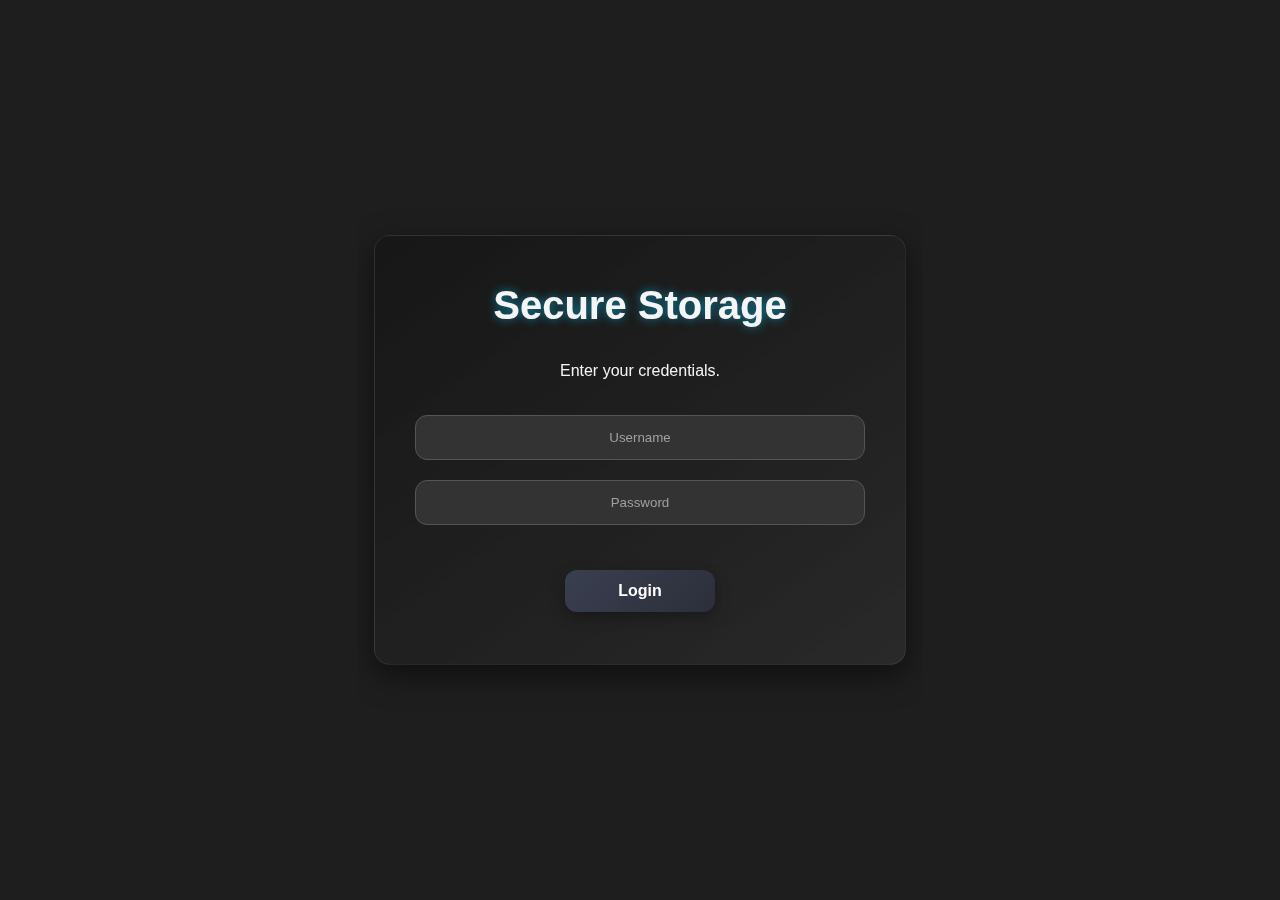
<file: index.html>
<!DOCTYPE html>
<html lang="en">
<head>
    <meta charset="UTF-8">
    <meta name="viewport" content="width=device-width, initial-scale=1.0">
    <title>Secure Storage</title>
    <link rel="stylesheet" href="style.css">
</head>
<body class="app-loading">
    <div id="app-container">
        <div id="login-page" class="page centered-page">
            <div class="card">
                <h1 class="app-title">Secure Storage</h1>
                <p class="app-subtitle">Enter your credentials.</p>
                <form id="login-form" class="form">
                    <div>
                        <input type="text" id="username-input" placeholder="Username" required class="input-field"/>
                    </div>
                    <div>
                        <input type="password" id="password-input" placeholder="Password" required class="input-field" autocomplete="new-password"/>
                    </div>
                    <p id="login-error" class="error-message"></p>
                    <button type="submit" id="login-button" class="button primary-button">Login</button>
                </form>
            </div>
        </div>

        <div id="e2e-page" class="page centered-page">
            <div class="card">
                <h1 id="e2e-title" class="app-title">Encryption Setup</h1>
                <p id="e2e-subtitle" class="app-subtitle">Set an encryption password to protect your files.</p>
                <form id="e2e-form" class="form">
                    <div id="e2e-old-password-container" class="hidden">
                        <input type="password" id="e2e-old-password-input" placeholder="Current Encryption Password" class="input-field" autocomplete="new-password"/>
                    </div>
                    <div>
                        <input type="password" id="e2e-password-input" placeholder="Encryption Password" required class="input-field" autocomplete="new-password"/>
                    </div>
                    <div id="e2e-confirm-container">
                        <input type="password" id="e2e-confirm-password-input" placeholder="Confirm Password" required class="input-field" autocomplete="new-password"/>
                    </div>
                    <div id="e2e-hint-container">
                         <input type="text" id="e2e-hint-input" placeholder="Password Hint (optional)" class="input-field"/>
                    </div>
                    <p id="e2e-hint-display" class="app-subtitle hidden"></p>
                    <p id="e2e-error" class="error-message"></p>
                    <div id="e2e-actions-container" class="d-flex flex-col items-center gap-1 mt-1">
                        <button type="submit" id="e2e-submit-button" class="button primary-button">Submit</button>
                        <button type="button" id="e2e-reset-button" class="button link-button" disabled>Reset Password</button>
                    </div>
                </form>
            </div>
        </div>

        <div id="dashboard-page" class="page dashboard-page hidden">
            <header class="dashboard-header">
                <div class="header-left">
                    <div id="dashboard-title-clickable" class="dashboard-title-clickable">
                         <svg xmlns="http://www.w3.org/2000/svg" width="32" height="32" viewBox="0 0 24 24" fill="none" stroke="#00c8ff" stroke-width="2" stroke-linecap="round" stroke-linejoin="round"><path d="M12 22s8-4 8-10V5l-8-3-8 3v7c0 6 8 10 8 10z"></path><path d="M12 11.13V22c-4-2-8-6-8-12V5l8-3 2.5 1"></path><path d="M20 6.5c-2.5 2.5-6 2.5-8.5 0"></path><path d="M20 10c-2.5 2.5-6 2.5-8.5 0"></path></svg>
                         <h1 class="dashboard-title">Secure Storage</h1>
                    </div>
                </div>
                <div class="header-right">
                    <span id="storage-usage" class="storage-usage">Usage: Loading...</span>
                    <button id="trash-button" class="button secondary-button">
                        <svg xmlns="http://www.w3.org/2000/svg" width="24" height="24" viewBox="0 0 24 24" fill="none" stroke="currentColor" stroke-width="2" stroke-linecap="round" stroke-linejoin="round"><polyline points="3 6 5 6 21 6"></polyline><path d="M19 6v14a2 2 0 0 1-2 2H7a2 2 0 0 1-2-2V6m3 0V4a2 2 0 0 1 2-2h4a2 2 0 0 1 2 2v2"></path></svg>
                        <span>Trash</span>
                    </button>
                    <button id="logout-button" class="button tertiary-button">
                        <svg xmlns="http://www.w3.org/2000/svg" width="24" height="24" viewBox="0 0 24 24" fill="none" stroke="currentColor" stroke-width="2" stroke-linecap="round" stroke-linejoin="round"><path d="M9 21H5a2 2 0 0 1-2-2V5a2 2 0 0 1 2-2h4"></path><polyline points="16 17 21 12 16 7"></polyline><line x1="21" y1="12" x2="9" y2="12"></line></svg>
                        <span>Logout</span>
                    </button>
                </div>
            </header>

            <main id="main-content" class="main-content">
                <div class="content-container">
                    <div class="action-bar">
                        <div class="action-buttons-group">
                            <input type="file" id="file-input" class="hidden" multiple>
                            <button id="upload-button" class="button primary-button">
                                <svg xmlns="http://www.w3.org/2000/svg" width="24" height="24" viewBox="0 0 24 24" fill="none" stroke="currentColor" stroke-width="2" stroke-linecap="round" stroke-linejoin="round"><path d="M21 15v4a2 2 0 0 1-2 2H5a2 2 0 0 1-2-2v-4"></path><polyline points="17 8 12 3 7 8"></polyline><line x1="12" y1="3" x2="12" y2="15"></line></svg>
                                <span>Upload File</span>
                            </button>
                            <button id="create-folder-button" class="button secondary-button">
                                <svg xmlns="http://www.w3.org/2000/svg" width="24" height="24" viewBox="0 0 24 24" fill="none" stroke="currentColor" stroke-width="2" stroke-linecap="round" stroke-linejoin="round"><path d="M22 19a2 2 0 0 1-2 2H4a2 2 0 0 1-2-2V5a2 2 0 0 1 2-2h5l2 3h9a2 2 0 0 1 2 2z"></path><line x1="12" y1="11" x2="12" y2="17"></line><line x1="9" y1="14" x2="15" y2="14"></line></svg>
                                <span>Create Folder</span>
                            </button>
                            <button id="go-up-button" class="button secondary-button hidden">
                                Go Up
                            </button>
                        </div>
                        <div class="search-sort-group">
                            <div class="search-input-wrapper">
                                <span class="search-icon">
                                    <svg xmlns="http://www.w3.org/2000/svg" width="20" height="20" viewBox="0 0 24 24" fill="none" stroke="currentColor" stroke-width="2" stroke-linecap="round" stroke-linejoin="round"><circle cx="11" cy="11" r="8"></circle><line x1="21" y1="21" x2="16.65" y2="16.65"></line></svg>
                                </span>
                                <input type="text" id="search-input" placeholder="Search files..." class="input-field search-input"/>
                            </div>
                            <select id="sort-select" class="select-field">
                                <option value="name-asc">Name (A-Z)</option>
                                <option value="name-desc">Name (Z-A)</option>
                                <option value="uploaded_at-desc" selected>Date (Newest)</option>
                                <option value="uploaded_at-asc">Date (Oldest)</option>
                                <option value="size-desc">Size (Largest)</option>
                                <option value="size-asc">Size (Smallest)</option>
                            </select>
                        </div>
                    </div>

                    <div id="breadcrumb" class="breadcrumb"></div>

                    <div id="bulk-action-bar" class="bulk-action-bar hidden"></div>

                    <div id="file-list-card" class="file-list-card">
                        <div id="file-list-status" class="file-list-status"></div>
                        <div id="file-list-container" class="file-list-container">
                            <table class="file-table">
                                <thead>
                                    <tr>
                                        <th scope="col" class="table-header rounded-tl w-5"><input type="checkbox" id="select-all-checkbox"></th>
                                        <th scope="col" class="table-header">Filename</th>
                                        <th scope="col" class="table-header">Size</th>
                                        <th scope="col" class="table-header w-15">Uploaded Date</th>
                                        <th scope="col" class="table-header rounded-tr action-header w-30 min-w-160 max-w-200">Actions</th>
                                    </tr>
                                </thead>
                                <tbody id="file-list-body" class="file-table-body"></tbody>
                            </table>
                        </div>
                    </div>

                    <div id="pagination-controls" class="pagination-controls hidden">
                        <button id="prev-page-button" class="button secondary-button">
                            <svg xmlns="http://www.w3.org/2000/svg" width="24" height="24" viewBox="0 0 24 24" fill="none" stroke="currentColor" stroke-width="2" stroke-linecap="round" stroke-linejoin="round"><polyline points="15 18 9 12 15 6"></polyline></svg>
                            <span>Previous</span>
                        </button>
                        <span id="page-info" class="page-info">Page 1 of 1</span>
                        <button id="next-page-button" class="button secondary-button">
                            <span>Next</span>
                            <svg xmlns="http://www.w3.org/2000/svg" width="24" height="24" viewBox="0 0 24 24" fill="none" stroke="currentColor" stroke-width="2" stroke-linecap="round" stroke-linejoin="round"><polyline points="9 18 15 12 9 6"></polyline></svg>
                        </button>
                    </div>

                </div>
            </main>

            <footer class="app-footer">
                <p>&copy; <span id="current-year"></span> Secure Storage. All rights reserved.</p>
            </footer>
        </div>
    </div>

    <div id="create-folder-modal" class="modal-overlay hidden">
        <div class="modal-card">
            <h3 class="modal-title">Create New Folder</h3>
            <input type="text" id="new-folder-name-input" placeholder="Folder name" class="input-field modal-input"/>
            <p id="create-folder-error" class="error-message"></p>
            <div class="modal-actions">
                <button id="cancel-create-folder" class="button secondary-button">Cancel</button>
                <button id="confirm-create-folder" class="button primary-button">Create</button>
            </div>
        </div>
    </div>

    <div id="rename-modal" class="modal-overlay hidden">
        <div class="modal-card">
            <h3 class="modal-title">Rename Item</h3>
            <input type="text" id="rename-input" class="input-field modal-input"/>
            <p id="rename-error" class="error-message"></p>
            <div class="modal-actions">
                <button id="cancel-rename" class="button secondary-button">Cancel</button>
                <button id="confirm-rename" class="button primary-button">Rename</button>
            </div>
        </div>
    </div>

    <div id="move-copy-modal" class="modal-overlay hidden">
        <div class="modal-card">
            <h3 id="move-copy-title" class="modal-title">Move Item</h3>
            <div id="folder-browser" class="folder-browser"></div>
            <p id="move-copy-error" class="error-message"></p>
            <div class="modal-actions">
                <button id="cancel-move-copy" class="button secondary-button">Cancel</button>
                <button id="confirm-move-copy" class="button primary-button">Confirm</button>
            </div>
        </div>
    </div>


    <div id="confirm-action-modal" class="modal-overlay hidden">
        <div class="modal-card">
            <div class="modal-header">
                <h3 id="confirm-action-title" class="modal-title">Confirm Action</h3>
                <button id="close-confirm-action-modal" class="close-button">
                </button>
            </div>
            <div class="modal-content">
                <p id="confirm-action-message" class="text-gray-400 mb-4"></p>
                <p id="confirm-action-error" class="error-message"></p>
            </div>
            <div class="modal-actions dialog-buttons">
                <button id="cancel-confirm-action" class="button secondary-button">Cancel</button>
                <button id="confirm-action-button" class="button primary-button">Confirm</button>
            </div>
        </div>
    </div>

    <div id="message-box-overlay" class="message-box-overlay hidden">
        <div id="message-box-card" class="message-box-card message-box-info">
            <div class="flex">
                <p id="message-box-text"></p>
                <button id="message-box-close-btn" class="close-button message-box-close-btn">
                </button>
            </div>
            <div class="flex justify-end">
                <button id="message-box-ok-btn" class="button primary-button">OK</button>
            </div>
        </div>
    </div>

    <div id="share-modal" class="modal-overlay hidden">
        <div class="modal-card">
            <div class="modal-header">
                <h3 id="share-modal-title" class="modal-title">Share File</h3>
            </div>
            <div class="share-modal-content">
                <div class="share-section">
                    <h4>Create New Link</h4>
                    <input type="password" id="share-password-input" placeholder="Password (optional)" class="input-field modal-input" autocomplete="new-password"/>
                    <input type="datetime-local" id="share-expiry-input" class="input-field modal-input" title="Set an expiry date (optional)"/>
                    <input type="number" id="share-max-clicks-input" placeholder="Max Clicks (optional)" class="input-field modal-input" min="1"/>
                    <button id="create-share-link-button" class="button primary-button mt-1">Create Link</button>
                    <p id="share-error" class="error-message"></p>
                </div>

                <div id="generated-link-container" class="hidden mt-2">
                    <div class="d-flex gap-1">
                        <input type="text" id="generated-link-input" readonly class="input-field"/>
                        <button id="copy-generated-link-button" class="button secondary-button">Copy</button>
                    </div>
                </div>

                <div class="share-section mt-3">
                    <h4>Existing Links</h4>
                    <ul id="existing-links-list"></ul>
                </div>
            </div>
            <div class="modal-actions">
                <button id="cancel-share-modal" class="button secondary-button">Close</button>
            </div>
        </div>
    </div>

    <div id="edit-share-modal" class="modal-overlay hidden">
        <div class="modal-card">
            <h3 class="modal-title">Edit Share Link</h3>
            <input type="datetime-local" id="edit-share-expiry-input" class="input-field modal-input" title="Set an expiry date (optional)"/>
            <input type="number" id="edit-share-max-clicks-input" placeholder="Max Clicks (optional)" class="input-field modal-input" min="1"/>
            <p id="edit-share-error" class="error-message"></p>
            <div class="modal-actions">
                <button id="cancel-edit-share" class="button secondary-button">Cancel</button>
                <button id="confirm-edit-share" class="button primary-button">Save</button>
            </div>
        </div>
    </div>


    <div id="preview-modal" class="modal-overlay hidden">
        <div class="modal-card">
            <div class="modal-header preview-modal-header">
                <h3 id="preview-file-name" class="modal-title preview-filename"></h3>
                <button id="close-preview-modal" class="close-button">
                    <svg xmlns="http://www.w3.org/2000/svg" width="24" height="24" viewBox="0 0 24 24" fill="none" stroke="currentColor" stroke-width="2" stroke-linecap="round" stroke-linejoin="round"><line x1="18" y1="6" x2="6" y2="18"></line><line x1="6" y1="6" x2="18" y2="18"></line></svg>
                </button>
            </div>
            <div id="preview-content-area">
                <div id="preview-loading-status" class="preview-loading-status">
                    <div class="spinner spinner-centered"></div>
                    <p>Loading and decrypting...</p>
                </div>
            </div>
            <div class="modal-actions justify-between items-center mt-2 p-0">

                <div id="zoom-controls" class="hidden zoom-controls">
                    <button id="zoom-out-btn" title="Zoom Out" class="button secondary-button zoom-button">-</button>
                    <span id="zoom-level-text" class="zoom-level-text">100%</span>
                    <button id="zoom-in-btn" title="Zoom In" class="button secondary-button zoom-button">+</button>
                    <button id="zoom-reset-btn" title="Reset Zoom" class="button secondary-button zoom-button">Reset</button>
                </div>
                <span id="preview-file-size" class="preview-file-size"></span>
                <button id="preview-download-button" class="button primary-button">
                    <svg xmlns="http://www.w3.org/2000/svg" width="20" height="20" viewBox="0 0 24 24" fill="none" stroke="currentColor" stroke-width="2" stroke-linecap="round" stroke-linejoin="round"><path d="M21 15v4a2 2 0 0 1-2 2H5a2 2 0 0 1-2-2v-4"></path><polyline points="7 10 12 15 17 10"></polyline><line x1="12" y1="15" x2="12" y2="3"></line></svg>
                    <span>Download</span>
                </button>
            </div>
        </div>
    </div>

    <div id="trash-modal" class="modal-overlay hidden">
        <div class="modal-card trash-modal-card">
            <div class="modal-header">
                <h3 class="modal-title">Trash</h3>
            </div>

            <div id="trash-bulk-action-bar" class="bulk-action-bar hidden"></div>

            <div class="file-list-container trash-list-container">
                <table id="trash-table" class="file-table">
                    <thead>
                        <tr>
                            <th scope="col" class="table-header rounded-tl w-5"><input type="checkbox" id="trash-select-all-checkbox"></th>
                            <th scope="col" class="table-header">Filename</th>
                            <th scope="col" class="table-header">Size</th>
                            <th scope="col" class="table-header w-15">Date Trashed</th>
                            <th scope="col" class="table-header rounded-tr action-header w-30 min-w-160 max-w-200">Actions</th>
                        </tr>
                    </thead>
                    <tbody id="trash-table-body" class="file-table-body"></tbody>
                </table>
            </div>

            <div class="modal-actions justify-between">
                <button id="empty-trash-button" class="button danger-button">Empty Trash</button>
                <button id="close-trash-modal" class="button secondary-button">Close</button>
            </div>
        </div>
    </div>

    <script type="module" src="main.js"></script>
</body>
</html>
</file>
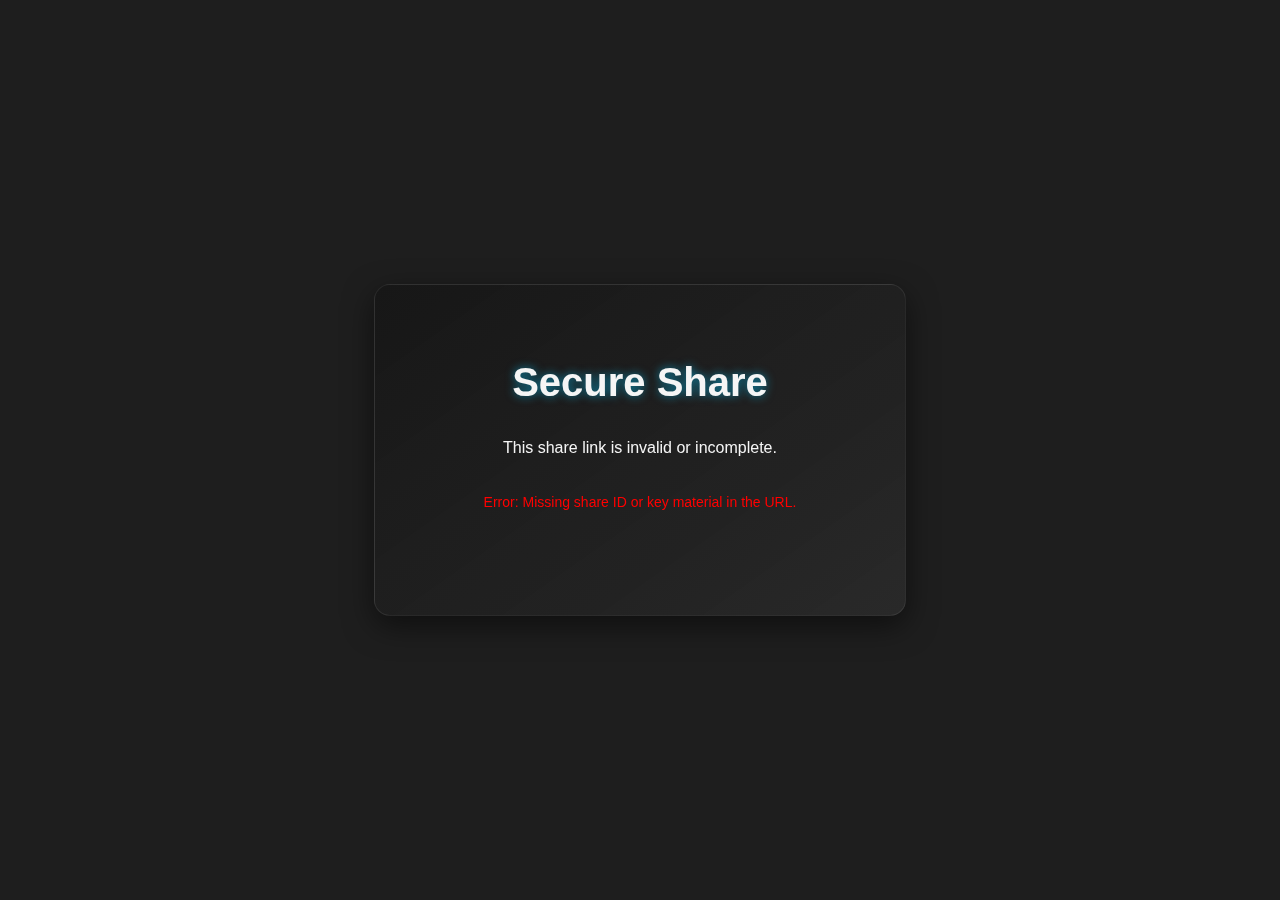
<file: share.html>
<!DOCTYPE html>
<html lang="en">
<head>
    <meta charset="UTF-8">
    <meta name="viewport" content="width=device-width, initial-scale=1.0">
    <title>Secure Share</title>
    <link rel="stylesheet" href="style.css">
</head>
<body class="app-loading">
    <div id="app-container">
        <div id="share-page" class="page centered-page">
            <div class="card">
                <h1 id="share-title" class="app-title">Secure Share</h1>
                <p id="share-status" class="app-subtitle">Initializing...</p>

                <div id="file-details" class="hidden mb-3">
                    <p>You have been sent the file:</p>
                    <p id="file-name" class="share-file-name"></p>
                    <p id="file-size" class="share-file-size"></p>
                </div>

                <form id="password-prompt" class="form hidden mb-3">
                    <p class="app-subtitle">This link is password protected. Please enter the password to continue.</p>
                    <div>
                        <input type="password" id="share-password-input" placeholder="Password" required class="input-field" autocomplete="new-password"/>
                    </div>
                    <button type="submit" id="password-submit-button" class="button primary-button mt-2">Unlock</button>
                </form>

                <div id="action-container" class="hidden d-flex justify-center gap-2">
                     <button id="preview-button" class="button secondary-button" disabled>
                        <svg xmlns="http://www.w3.org/2000/svg" width="24" height="24" viewBox="0 0 24 24" fill="none" stroke="currentColor" stroke-width="2" stroke-linecap="round" stroke-linejoin="round"><path d="M1 12s4-8 11-8 11 8 11 8-4 8-11 8-11-8-11-8z"></path><circle cx="12" cy="12" r="3"></circle></svg>
                        <span>Preview</span>
                    </button>
                     <button id="download-button" class="button primary-button" disabled>
                        <svg xmlns="http://www.w3.org/2000/svg" width="24" height="24" viewBox="0 0 24 24" fill="none" stroke="currentColor" stroke-width="2" stroke-linecap="round" stroke-linejoin="round"><path d="M21 15v4a2 2 0 0 1-2 2H5a2 2 0 0 1-2-2v-4"></path><polyline points="7 10 12 15 17 10"></polyline><line x1="12" y1="15" x2="12" y2="3"></line></svg>
                        <span>Download</span>
                    </button>
                </div>

                <p id="share-error" class="error-message"></p>
            </div>
        </div>
    </div>

    <div id="preview-modal" class="modal-overlay hidden">
        <div class="modal-card">
            <div class="modal-header preview-modal-header">
                <h3 id="preview-file-name" class="modal-title preview-filename"></h3>
                <button id="close-preview-modal" class="close-button">
                    <svg xmlns="http://www.w3.org/2000/svg" width="24" height="24" viewBox="0 0 24 24" fill="none" stroke="currentColor" stroke-width="2" stroke-linecap="round" stroke-linejoin="round"><line x1="18" y1="6" x2="6" y2="18"></line><line x1="6" y1="6" x2="18" y2="18"></line></svg>
                </button>
            </div>
            <div id="preview-content-area">
                <div id="preview-loading-status" class="preview-loading-status">
                    <div class="spinner spinner-centered"></div>
                    <p>Loading and decrypting...</p>
                </div>
            </div>
            <div class="modal-actions justify-between items-center mt-2 p-0">
                <span id="preview-file-size" class="preview-file-size"></span>
                <button id="preview-download-button" class="button primary-button">
                    <svg xmlns="http://www.w3.org/2000/svg" width="20" height="20" viewBox="0 0 24 24" fill="none" stroke="currentColor" stroke-width="2" stroke-linecap="round" stroke-linejoin="round"><path d="M21 15v4a2 2 0 0 1-2 2H5a2 2 0 0 1-2-2v-4"></path><polyline points="7 10 12 15 17 10"></polyline><line x1="12" y1="15" x2="12" y2="3"></line></svg>
                    <span>Download</span>
                </button>
            </div>
        </div>
    </div>

    <script type="module" src="share.js"></script>
</body>
</html>
</file>
<file: style.css>
:root {
    --gradient-bg: #1e1e1e;
    --gradient-header: linear-gradient(135deg, #2a2a2a, #1e1e1e);
    --gradient-btn: linear-gradient(135deg, #3a3f51, #2c2f3a);
    --gradient-btn-hover: linear-gradient(135deg, #4b5168, #343845);
    --hover-glow: 0 0 25px rgba(0, 200, 255, 0.6);
    --text-color: #f5f5f5;
    --border-light: rgba(255, 255, 255, 0.08);
    --card-bg-start: rgba(20, 20, 20, 0.7);
    --card-bg-end: rgba(60, 60, 60, 0.4);
    --card-shadow: 0 10px 30px rgba(0, 0, 0, 0.5);
    --input-bg: #333;
    --input-border: #555;
    --focus-border: #00c8ff;
    --danger-btn: linear-gradient(135deg, #ff4e50, #c0392b);
    --danger-btn-hover: linear-gradient(135deg, #c0392b, #ff4e50);
}
body {
    margin: 0;
    font-family: -apple-system, BlinkMacSystemFont, "Segoe UI", Roboto, Helvetica, Arial, sans-serif;
    -webkit-font-smoothing: antialiased;
    -moz-osx-font-smoothing: grayscale;
    background: var(--gradient-bg);
    color: var(--text-color);
    line-height: 1.5;
    overflow-y: auto;
    overflow-x: hidden;
    box-sizing: border-box;
}
#app-container {
    min-height: 100vh;
    display: flex;
    flex-direction: column;
}

body.app-loading #app-container {
    display: none;
}

.page {
    display: none;
}
.hidden {
    display: none !important;
}
@keyframes spin {
    from { transform: rotate(0deg); }
    to { transform: rotate(360deg); }
}
.animate-spin {
    animation: spin 1s linear infinite;
}

.button .spinner, .spinner {
    width: 1.25rem;
    height: 1.25rem;
    border: 2px solid rgba(255, 255, 255, 0.5);
    border-top-color: var(--text-color);
    border-radius: 50%;
    animation: spin 0.8s linear infinite;
}
.button .spinner-text {
    margin-left: 0.5rem;
}

.file-table-body tr.selected {
    background-color: rgba(0, 200, 255, 0.15) !important;
}

.file-table-body tr.selected:hover {
    background-color: rgba(0, 200, 255, 0.25) !important;
}

.centered-page {
    min-height: 100vh;
    display: flex;
    align-items: center;
    justify-content: center;
    background: var(--gradient-bg);
    padding: 1rem;
    box-sizing: border-box;
    overflow: hidden;
}
.card {
    text-align: center;
    background: linear-gradient(145deg, var(--card-bg-start) 0%, rgba(30, 30, 30, 0.6) 40%, rgba(40, 40, 40, 0.5) 70%, var(--card-bg-end) 100%);
    backdrop-filter: blur(12px);
    -webkit-backdrop-filter: blur(12px);
    border: 1px solid var(--border-light);
    border-radius: 1rem;
    box-shadow: var(--card-shadow);
    width: 100%;
    max-width: 28rem;
    min-width: 450px;
    min-height: 250px;
    padding: 2.5rem;
    text-align: center;
}
#login-page .card {
    padding: 0.75rem 2.5rem;
}

#login-form > div:first-child, #login-error {
 margin-bottom: 1.25rem;
}

#e2e-form > div:not(:last-child) {
margin-bottom: 1.25rem;
}

.app-title {
    font-size: 2.5rem;
    font-weight: 800;
    color: var(--text-color);
    margin-bottom: 1.5rem;
    text-shadow: 0 0 10px rgba(0, 200, 255, 0.6);
}
.app-subtitle {
    color: var(--text-color);
    margin-bottom: 2rem;
    font-size: 1rem;
}
.form {
    display: flex;
    flex-direction: column;
}
.dashboard-page {
    flex: 1;
    display: flex;
    flex-direction: column;
}
.dashboard-header {
    background: var(--gradient-header);
    box-shadow: 0 4px 6px -1px rgba(0, 0, 0, 0.2), 0 2px 4px -2px rgba(0, 0, 0, 0.1);
    padding: 1rem 2rem;
    display: flex;
    justify-content: space-between;
    align-items: center;
    border-bottom-left-radius: 1rem;
    border-bottom-right-radius: 1rem;
    flex-wrap: nowrap;
    gap: 0;
}
.header-left {
    display: flex;
    align-items: center;
    flex-shrink: 1;
    min-width: 0;
}
.dashboard-title-clickable {
    cursor: pointer;
    display: flex;
    align-items: center;
    gap: 0.5rem;
}
.dashboard-title {
    font-size: 1.75rem;
    font-weight: 700;
    color: var(--text-color);
    text-shadow: 0 0 10px rgba(0, 200, 255, 0.6);
}
.header-right {
    display: flex;
    align-items: center;
    gap: 1rem;
    flex-shrink: 0;
    flex-wrap: nowrap;
    justify-content: flex-end;
    width: auto;
}
.desktop-header-button {
    display: flex;
}
.storage-usage {
    color: var(--text-color);
    font-size: 0.875rem;
    margin-right: 1rem;
    white-space: nowrap;
}
.main-content {
    flex: 1;
    padding: 1.5rem;
    box-sizing: border-box;
}
.content-container {
    max-width: 80rem;
    margin-left: auto;
    margin-right: auto;
    padding: 0 1rem;
}
.action-bar {
    margin-bottom: 1.5rem;
    display: flex;
    flex-direction: row;
    justify-content: space-between;
    align-items: center;
    gap: 1rem;
}
.action-buttons-group {
    display: flex;
    gap: 1rem;
    width: auto;
    flex-wrap: nowrap;
}
.action-buttons-group .button {
    flex: none;
    min-width: auto;
}
.search-sort-group {
    position: relative;
    width: auto;
    display: flex;
    flex-direction: row;
    gap: 1rem;
    justify-content: flex-end;
}
.search-input-wrapper {
    position: relative;
    width: 50%;
    max-width: 20rem;
}
.search-sort-group .select-field {
   flex: none;
   width: 60%;
   min-width: 100px;
   max-width: 200px;
   appearance: none;
   -webkit-appearance: none;
   -moz-appearance: none;
}
.app-footer {
    background: var(--gradient-header);
    box-shadow: 0 -4px 6px -1px rgba(0, 0, 0, 0.2), 0 -2px 4px -2px rgba(0, 0, 0, 0.1);
    padding: 1rem 2rem;
    text-align: center;
    font-size: 0.875rem;
    color: #a0a0a0;
    border-top-left-radius: 1rem;
    border-top-right-radius: 1rem;
    margin-top: auto;
}
@media (max-width: 767px) {
    .dashboard-header {
        flex-direction: column;
        align-items: flex-start;
        padding: 1rem;
        gap: 1rem;
    }
    .header-right {
        flex-direction: column;
        align-items: flex-start;
        width: 100%;
        justify-content: flex-start;
    }
    .desktop-header-button {
        display: none;
    }
    .main-content {
        padding: 1.5rem;
    }
    .content-container {
        padding: 0 1rem;
    }
    .action-bar {
        flex-direction: column;
        gap: 1rem;
    }
    .action-buttons-group {
        width: 100%;
        flex-wrap: wrap;
    }
    .action-buttons-group .button {
        flex: 1;
        min-width: 120px;
    }
    .search-sort-group {
        flex-direction: column;
        width: 100%;
        gap: 1rem;
    }
    .search-input-wrapper {
        width: 100%;
        max-width: none;
    }
    .select-field {
        width: 60% !important;
    }
}
@media (min-width: 768px) {
    .file-table {
        table-layout: fixed;
    }
    .file-table th:nth-child(1),
    .file-table td:nth-child(1) {
        width: 1%;
    }
    .file-table th:nth-child(2),
    .file-table td:nth-child(2) {
        width: auto;
        text-align: left;
        white-space: nowrap;
        overflow: hidden;
        text-overflow: ellipsis;
        padding-left: 0;
        padding-right: 1rem;
        box-sizing: border-box;
    }
    .file-table th:nth-child(3),
    .file-table td:nth-child(3) {
        width: 10%;
        text-align: center;
        padding-left: 1rem;
        padding-right: 1rem;
        box-sizing: border-box;
    }
    .file-table th:nth-child(4),
    .file-table td:nth-child(4) {
        width: 15%;
        text-align: center;
        padding-left: 1rem;
        padding-right: 0.2rem;
        box-sizing: border-box;
    }
    .file-table th:nth-child(5),
    .file-table td:nth-child(5) {
        width: 30%;
        min-width: 160px;
        max-width: 200px;
        text-align: right;
        padding-left: 0.5rem;
        padding-right: 0.5rem;
        box-sizing: border-box;
    }
}

.input-field {
    width: 100%;
    padding: 0.875rem 1rem;
    border: 1px solid var(--input-border);
    border-radius: 0.75rem;
    transition: all 0.2s ease-in-out;
    box-sizing: border-box;
    background-color: var(--input-bg);
    color: var(--text-color);
    text-align: center;
}
.input-field::placeholder {
    color: #a0a0a0;
}
.input-field:focus {
    outline: none;
    border-color: transparent;
    box-shadow: 0 0 0 2px var(--focus-border);
}
.search-input {
    padding-left: 2.5rem;
}
.select-field {
    padding: 0.875rem 2.5rem;
    border: 1px solid var(--input-border);
    border-radius: 0.75rem;
    transition: all 0.2s ease-in-out;
    width: 100%;
    appearance: none;
    background-image: url('data:image/svg+xml;utf8,<svg fill="none" stroke="%23f5f5f5" viewBox="0 0 24 24" xmlns="http://www.w3.org/2000/svg"><path stroke-linecap="round" stroke-linejoin="round" stroke-width="2" d="M19 9l-7 7-7-7"></path></svg>');
    background-repeat: no-repeat;
    background-position: right 1rem center;
    background-size: 1.5em 1.5em;
    box-sizing: border-box;
    background-color: var(--input-bg);
    color: var(--text-color);
}
.select-field:focus {
    outline: none;
    border-color: transparent;
    box-shadow: 0 0 0 2px var(--focus-border);
}
.button {
    padding: 0.75rem 1.5rem;
    border-radius: 0.75rem;
    font-weight: 600;
    transition: background 0.3s, transform 0.3s;
    transform: translateY(0);
    box-shadow: 0 5px 15px rgba(0, 0, 0, 0.3);
    cursor: pointer;
    display: flex;
    align-items: center;
    justify-content: center;
    white-space: nowrap;
    border: none;
    font-size: 1rem;
    gap: 0.5rem;
}
.button:hover {
    transform: scale(1.05);
}
.button:active {
    transform: scale(0.98);
    box-shadow: 0 2px 4px rgba(0, 0, 0, 0.1);
}
.button:disabled {
    background: #555;
    cursor: not-allowed;
    box-shadow: none;
    transform: none;
}
.primary-button {
    background: var(--gradient-btn);
    color: #ffffff;
}
.primary-button:hover {
    background: var(--gradient-btn-hover);
}
#login-button {
    margin-top: 0;
    margin-bottom: 2.5rem;
    width: 150px;
    margin-left: auto;
    margin-right: auto;
}
.danger-button {
    background: var(--danger-btn);
    color: #ffffff;
}
.danger-button:hover {
    background: var(--danger-btn-hover);
}
.secondary-button {
    background: linear-gradient(135deg, #555555, #444444);
    color: var(--text-color);
}
.secondary-button:hover {
    background: linear-gradient(135deg, #666666, #555555);
}
.tertiary-button {
    border: 1px solid var(--focus-border);
    color: var(--focus-border);
    background-color: transparent;
}
.tertiary-button:hover {
    background-color: rgba(0, 200, 255, 0.1);
}
.tertiary-button:focus {
    box-shadow: 0 0 0 2px var(--input-bg), 0 0 0 4px var(--focus-border);
}
.link-button {
    background: none;
    border: none;
    color: var(--focus-border);
    text-decoration: underline;
    cursor: pointer;
    padding: 0;
    font-size: 0.875rem;
}
.link-button:disabled {
    color: #555;
    cursor: not-allowed;
    text-decoration: none;
}
.close-button {
    padding: 0.5rem;
    color: var(--text-color);
    border-radius: 9999px;
    transition: all 0.15s ease-in-out;
    background: none;
    border: none;
    cursor: pointer;
}
.close-button:hover {
    color: var(--focus-border);
    background-color: rgba(0, 200, 255, 0.1);
}
.error-message {
    color: red;
    font-size: 0.875rem;
    margin-top: 0.5rem;
    min-height: 1.25em;
}

.file-list-card {
    background: linear-gradient(145deg, var(--card-bg-start) 0%, rgba(30, 30, 30, 0.6) 40%, rgba(40, 40, 40, 0.5) 70%, var(--card-bg-end) 100%);
    backdrop-filter: blur(12px);
    -webkit-backdrop-filter: blur(12px);
    border: 1px solid var(--border-light);
    border-radius: 1rem;
    box-shadow: var(--card-shadow);
    min-height: 300px;
    padding: 2rem;
    display: flex;
    flex-direction: column;
    justify-content: flex-start;
    align-items: center;
    transition: all 0.2s ease-in-out;
    box-sizing: border-box;
}
.file-list-card h2 {
    font-size: 1.5rem;
    font-weight: 600;
    margin-bottom: 1rem;
    color: var(--text-color);
}
.file-list-status {
    text-align: center;
    padding: 2rem 0;
    width: 100%;
}
.file-list-status p {
    color: var(--text-color);
}
.file-list-container {
    overflow-x: auto;
    width: 100%;
}
.file-table {
    width: 100%;
    border-collapse: separate;
    border-spacing: 0;
    table-layout: fixed;
}
.file-table thead {
    background-color: rgba(255, 255, 255, 0.05);
}
.table-header {
    padding: 0.75rem 1.5rem;
    text-align: left;
    font-size: 0.75rem;
    font-weight: 500;
    color: var(--text-color);
    text-transform: uppercase;
    letter-spacing: 0.05em;
    white-space: nowrap;
    border-bottom: 1px solid var(--border-light);
}
.table-header.rounded-tl {
    border-top-left-radius: 0.75rem;
}
.table-header.rounded-tr {
    border-top-right-radius: 0.75rem;
}
.action-header {
    text-align: right;
}
.file-table-body {
    background-color: transparent;
}
.file-table-body tr:hover {
    background-color: rgba(255, 255, 255, 0.05);
    transition: background-color 0.15s ease-in-out;
}
.file-table-body td {
    padding: 1rem 1.5rem;
    white-space: nowrap;
    font-size: 0.875rem;
    border-bottom: 1px solid var(--border-light);
    vertical-align: middle;
}
.file-table-body tr:last-child td {
    border-bottom: none;
}
.file-table-body td:first-child {
    font-weight: 500;
    color: var(--text-color);
}
.file-table-body td:not(:first-child) {
    color: var(--text-color);
}
.file-table-body .flex.items-center {
    display: flex;
    align-items: center;
}
.file-table-body .flex.items-center.cursor-pointer {
    cursor: pointer;
}
.file-table-body .space-x-2 {
    display: flex;
    gap: 1rem;
    justify-content: flex-end;
    align-items: center;
}
.file-table-body .button {
    padding: 0.25rem 0.75rem;
    font-size: 0.75rem;
    box-shadow: 0 1px 2px 0 rgba(0, 0, 0, 0.1);
}
.icon-button {
    background: none;
    border: none;
    padding: 0.5rem;
    border-radius: 50%;
    cursor: pointer;
    transition: background-color 0.2s;
    display: flex;
    align-items: center;
    justify-content: center;
}
.icon-button:hover {
    background-color: rgba(255, 255, 255, 0.1);
}
.icon-button svg {
    width: 1.25rem;
    height: 1.25rem;
    stroke: var(--text-color);
}
.bulk-action-bar {
    background-color: rgba(0, 200, 255, 0.1);
    border: 1px solid var(--focus-border);
    border-radius: 0.75rem;
    padding: 0.75rem 1.5rem;
    margin-bottom: 1.5rem;
    display: flex;
    justify-content: space-between;
    align-items: center;
}
.folder-browser ul {
    list-style-type: none;
    padding-left: 1rem;
}
.folder-browser li {
    padding: 0.5rem;
    cursor: pointer;
    border-radius: 0.5rem;
}
.folder-browser li:hover {
    background-color: rgba(255, 255, 255, 0.1);
}
.folder-browser li.selected {
    background-color: var(--focus-border);
    color: var(--gradient-bg);
    font-weight: 600;
}

.modal-overlay {
    position: fixed;
    top: 0;
    left: 0;
    right: 0;
    bottom: 0;
    background-color: rgba(0, 0, 0, 0.8);
    display: flex;
    align-items: center;
    justify-content: center;
    z-index: 1000;
    padding: 1rem;
    box-sizing: border-box;
    overflow-y: auto;
}

.message-box-overlay {
    position: fixed;
    top: 0;
    left: 0;
    right: 0;
    bottom: 0;
    background-color: rgba(0, 0, 0, 0.8);
    display: flex;
    align-items: center;
    justify-content: center;
    z-index: 1020;
    padding: 1rem;
    box-sizing: border-box;
    overflow-y: auto;
}

#confirm-action-modal.modal-overlay {
    z-index: 1010;
}

.modal-card {
    background: linear-gradient(145deg, rgba(20, 20, 20, 0.8) 0%, rgba(30, 30, 30, 0.7) 40%, rgba(40, 40, 40, 0.6) 70%, rgba(60, 60, 60, 0.5) 100%);
    backdrop-filter: blur(15px);
    -webkit-backdrop-filter: blur(15px);
    border: 1px solid rgba(255, 255, 255, 0.1);
    border-radius: 1rem;
    box-shadow: 0 20px 40px rgba(0, 0, 0, 0.6);
    max-width: 32rem;
    width: 100%;
    padding: 2rem;
    position: relative;
    box-sizing: border-box;
    max-height: 90vh;
    overflow-y: auto;
    color: var(--text-color);
    text-align: center;
}
#preview-modal .modal-card {
    max-width: 80vw;
    max-height: 90vh;
    display: flex;
    flex-direction: column;
    min-height: 8vh;
}
#preview-content-area {
    flex-grow: 1;
    overflow: auto;
    display: flex;
    align-items: center;
    justify-content: center;
    background: rgba(0,0,0,0.2);
    border-radius: 0.5rem;
    min-height: 65vh;
    margin-top: 1rem;
    margin-bottom: 1rem;
}
#preview-content-area.is-text-preview {
    align-items: flex-start;
}
#preview-content-area img {
    max-width: 100%;
    max-height: 100%;
    object-fit: contain;
    transition: transform 0.2s ease-in-out;
}
#preview-content-area embed {
    width: 100%;
    height: 100%;
    min-height: 65vh;
    border: none;
}
 #preview-content-area pre {
    white-space: pre-wrap;
    word-break: break-all;
    color: #b0b0b0;
    text-align: left;
    padding: 5rem 5rem;
    width: 100%;
    box-sizing: border-box;
    font-size: 1rem;
}
.modal-title {
    font-size: 1.25rem;
    font-weight: 600;
    margin-bottom: 1rem;
    color: var(--text-color);
    text-shadow: 0 0 8px rgba(0, 200, 255, 0.4);
}
.modal-input {
    margin-bottom: 1rem;
}
.modal-actions {
    display: flex;
    justify-content: center;
    gap: 0.75rem;
    margin-top: 1.5rem;
    flex-direction: row-reverse;
}
.modal-actions.dialog-buttons {
    justify-content: flex-end;
    flex-direction: row-reverse;
}
.modal-header {
    display: flex;
    justify-content: space-between;
    align-items: center;
    margin-bottom: 1rem;
}

.message-box-card {
    background: linear-gradient(145deg, rgba(20, 20, 20, 0.8) 0%, rgba(30, 30, 30, 0.7) 40%, rgba(40, 40, 40, 0.6) 70%, rgba(60, 60, 60, 0.5) 100%);
    backdrop-filter: blur(15px);
    -webkit-backdrop-filter: blur(15px);
    border: 1px solid rgba(255, 255, 255, 0.1);
    border-radius: 1rem;
    box-shadow: 0 10px 20px rgba(0, 0, 0, 0.5);
    max-width: 28rem;
    width: 100%;
    padding: 2rem;
    box-sizing: border-box;
    color: var(--text-color);
    border-left: 4px solid;
}
.message-box-info {
    border-color: #00c8ff;
}
.message-box-success {
    border-color: #4ade80;
}
.message-box-error {
    border-color: #ff4e50;
}
.message-box-card .flex {
    display: flex;
    justify-content: space-between;
    align-items: flex-start;
    margin-bottom: 1rem;
}
.message-box-card p {
    font-size: 1.125rem;
    font-weight: 500;
    flex-grow: 1;
    margin-right: 1rem;
}
.message-box-card .flex.justify-end {
    margin-top: 1rem;
}
.message-box-card .button {
    padding: 0.5rem 1rem;
    font-size: 0.875rem;
    box-shadow: none;
}
.message-box-card .button:hover {
    transform: none;
}
#close-confirm-action-modal {
    display: none;
}
.breadcrumb {
    display: flex;
    align-items: center;
    margin-bottom: 1rem;
    font-size: 0.9rem;
    color: #a0a0a0;
    flex-wrap: wrap;
}
.breadcrumb span {
    margin: 0 0.25rem;
}
.breadcrumb a {
    color: var(--focus-border);
    text-decoration: none;
    cursor: pointer;
    padding: 0.2rem 0.4rem;
    border-radius: 0.5rem;
    transition: background-color 0.2s;
}
.breadcrumb a:hover {
    background-color: rgba(0, 200, 255, 0.1);
}
.breadcrumb .current-folder {
    color: var(--text-color);
    font-weight: 600;
}
.pagination-controls {
    display: flex;
    justify-content: center;
    align-items: center;
    gap: 1rem;
    margin-top: 1.5rem;
    padding: 0.5rem;
    background: linear-gradient(145deg, rgba(20, 20, 20, 0.7) 0%, rgba(30, 30, 30, 0.6) 40%, rgba(40, 40, 40, 0.5) 70%, rgba(60, 60, 60, 0.4) 100%);
    backdrop-filter: blur(8px);
    -webkit-backdrop-filter: blur(8px);
    border: 1px solid var(--border-light);
    border-radius: 15px;
    box-shadow: var(--card-shadow);
}
.pagination-controls .button {
    margin: 0;
}
.page-info {
    color: var(--text-color);
    font-weight: 500;
}

#confirm-action-modal .modal-header, #confirm-action-modal .modal-content {
    justify-content: center;
    text-align: center;
    position: relative;
}

#confirm-action-modal .close-button {
    position: absolute;
    top: -0.5rem;
    right: -0.5rem;
}

#confirm-action-modal .modal-actions.dialog-buttons {
    justify-content: center;
}

#e2e-actions-container > #e2e-submit-button {
    margin-bottom: 0.75rem;
}

#preview-content-area img {
    max-width: 100%;
    max-height: 100%;
    object-fit: contain;
    transition: transform 0.2s ease-in-out;
}

#share-modal .modal-card, #edit-expiry-modal .modal-card {
    max-width: 40rem;
    text-align: left;
}

.share-section {
    padding: 1rem;
    border: 1px solid var(--border-light);
    border-radius: 0.75rem;
    margin-bottom: 1rem;
}

.share-section h4 {
    margin-top: 0;
    margin-bottom: 1rem;
    color: var(--text-color);
    text-shadow: 0 0 5px rgba(0, 200, 255, 0.3);
    border-bottom: 1px solid var(--border-light);
    padding-bottom: 0.5rem;
}

#existing-links-list {
    list-style-type: none;
    padding: 0;
    margin: 0;
    max-height: 200px;
    overflow-y: auto;
}

.existing-link-item {
    display: flex;
    justify-content: space-between;
    align-items: center;
    padding: 0.75rem;
    border-radius: 0.5rem;
    background-color: rgba(255, 255, 255, 0.03);
    margin-bottom: 0.5rem;
}

.link-info {
    display: flex;
    flex-direction: column;
}

.link-info .link-id {
    font-size: 0.9rem;
    color: var(--text-color);
}

.link-info .link-expiry {
    font-size: 0.8rem;
    color: #a0a0a0;
}

.link-info .link-expiry.expired {
    color: #ff4e50;
    font-weight: bold;
}

.link-actions {
    display: flex;
    gap: 0.25rem;
}

#existing-links-status {
    color: #a0a0a0;
    text-align: center;
    padding: 1rem;
}

.share-section {
    text-align: center;
    padding-top: 0.5rem;
    padding-bottom: 0.5rem;
}

.share-section h4 {
    margin-bottom: 0.75rem;
}

#create-share-link-button {
    margin-left: auto;
    margin-right: auto;
    margin-bottom: 0.5rem;
}

#folder-browser {
    max-height: 40vh;
    overflow-y: auto;
    border: 1px solid var(--input-border);
    border-radius: 0.5rem;
    padding: 0.5rem;
    background-color: rgba(0,0,0,0.2);
}

#folder-browser ul {
    list-style-type: none;
    padding-left: 1.25rem;
}

#folder-browser > ul {
    padding-left: 0;
}

.tree-item-content {
    display: flex;
    align-items: center;
    padding: 0.3rem 0.5rem;
    border-radius: 0.5rem;
    cursor: pointer;
    transition: background-color 0.2s;
}

.tree-item-content:hover {
    background-color: rgba(255, 255, 255, 0.1);
}

.tree-item-content.selected {
    background-color: var(--focus-border) !important;
    color: var(--gradient-bg);
    font-weight: 600;
}

.tree-item-toggle {
    width: 1.25rem;
    height: 1.25rem;
    cursor: pointer;
    display: inline-flex;
    align-items: center;
    justify-content: center;
    transition: transform 0.2s;
    flex-shrink: 0;
}

.tree-item-toggle.expanded {
    transform: rotate(90deg);
}

.tree-item-toggle.hidden {
    visibility: hidden;
}

.tree-item-icon {
    margin: 0 0.5rem;
}

.tree-item-children {
    display: none;
}

.tree-item-children.expanded {
    display: block;
}

.d-flex {
    display: flex;
}
.d-block {
    display: block;
}
.flex-col {
    flex-direction: column;
}
.flex-row {
    flex-direction: row;
}
.flex-row-reverse {
    flex-direction: row-reverse;
}
.items-center {
    align-items: center;
}
.items-stretch {
    align-items: stretch;
}
.justify-center {
    justify-content: center;
}
.justify-between {
    justify-content: space-between;
}
.justify-flex-start {
    justify-content: flex-start;
}
.gap-1 {
    gap: 0.5rem;
}
.gap-2 {
    gap: 1rem;
}
.mt-1 {
    margin-top: 0.5rem;
}
.mt-2 {
    margin-top: 1rem;
}
.mt-3 {
    margin-top: 1.5rem;
}
.mb-2 {
    margin-bottom: 1rem;
}
.mb-3 {
    margin-bottom: 1.5rem;
}
.ml-auto {
    margin-left: auto;
}
.p-0 {
    padding: 0;
}
.text-center {
    text-align: center;
}
.text-left {
    text-align: left;
}
.w-auto {
    width: auto;
}
.pos-relative {
    position: relative;
}
.pos-absolute {
    position: absolute;
}
.search-icon {
    position: absolute;
    left: 0.75rem;
    top: 50%;
    transform: translateY(-50%);
    color: #a0a0a0;
}
.spinner-centered {
    margin: 0 auto;
    margin-bottom: 1rem;
}
.preview-modal-header {
    margin-bottom: 0;
}
.preview-filename {
    text-align: left;
    overflow: hidden;
    text-overflow: ellipsis;
    white-space: nowrap;
    margin-bottom: 0;
}
.preview-loading-status {
    display: none;
    text-align: center;
    color: #a0a0a0;
}
.preview-file-size {
    color: #a0a0a0;
    font-size: 0.875rem;
}
.zoom-controls {
    display: flex;
    align-items: center;
    gap: 0.5rem;
}
.trash-modal-card {
    max-width: 80rem;
    text-align: left;
}
.trash-list-container {
    max-height: 60vh;
    overflow-y: auto;
}
.share-file-name {
    font-weight: bold;
    font-size: 1.2rem;
    margin-top: 0.5rem;
}
.share-file-size {
    font-size: 0.9rem;
    color: #a0a0a0;
}
.zoom-button {
    padding: 0.25rem 0.75rem;
    font-weight: bold;
}
.zoom-level-text {
    color: #a0a0a0;
    font-size: 0.875rem;
    min-width: 45px;
    text-align: center;
}
.file-icon {
    margin-right: 0.5rem;
    flex-shrink: 0;
}

.link-details {
    display: flex;
    align-items: center;
    margin-top: 0.25rem;
    gap: 1rem;
}
.link-details.expired {
    opacity: 0.5;
}
.link-expiry {
    display: flex;
    align-items: center;
}
.link-clicks {
    font-size: 0.8rem;
    color: #a0a0a0;
}
.w-5 { width: 5%; }
.w-15 { width: 15%; }
.w-30 { width: 30%; }
.min-w-160 { min-width: 160px; }
.max-w-200 { max-width: 200px; }

#e2e-actions-container .button {
    margin: 0;
    height: 42px;
    box-sizing: border-box;
    display: inline-flex;
    align-items: center;
}

.link-id {
    display: flex;
    align-items: center;
}
</file>
